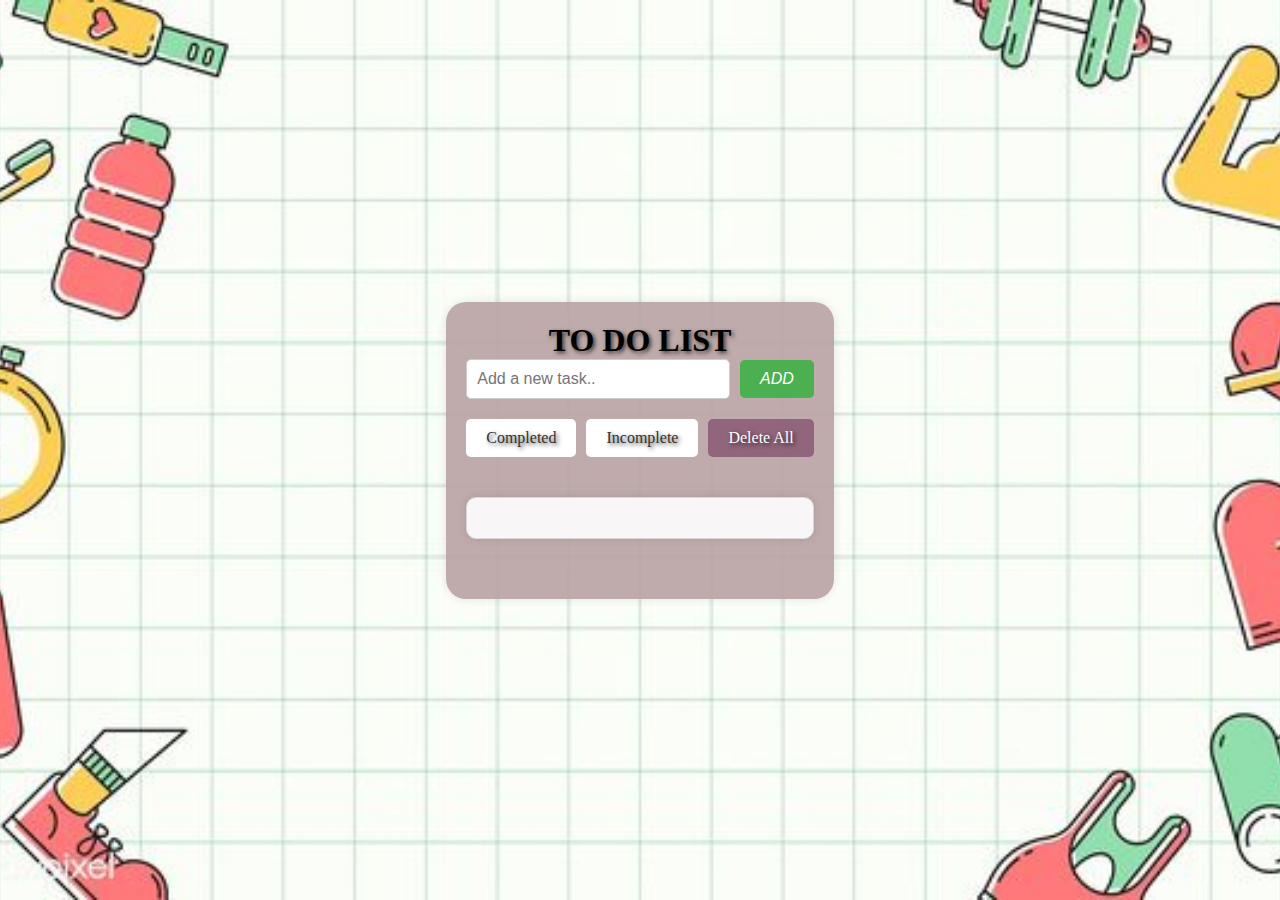
<file: Task 2 TODOLIST/indexx.html>
<!DOCTYPE html>
<html lang="en">
<head>
    <meta charset="UTF-8">
    <meta name="viewport" content="width=device-width, initial-scale=1.0">
    <link rel="preconnect" href="https://fonts.googleapis.com">
    <link rel="stylesheet" href="stylee.css">
    <title>To Do List</title>
</head>
<body>
    <div class="container">
        <h1>TO DO LIST</h1>
        <div class="input-container">
            <input class="todo-input" placeholder="Add a new task..">
            <button class="add-button">
                <i class="open-sans">ADD</i>
            </button>
        </div>
        <div class="filters">
            <div class="filter" data-filter="completed">Completed</div>
            <div class="filter" data-filter="pending">Incomplete</div>
            <div class="delete-all">Delete All</div>
        </div>
        <div class="todos-container">
            
            <ul class="todos"></ul>
            
        </div>
    </div>
    <script src="scriptt.js"></script>
</body>
</html>
</file>
<file: Task 2 TODOLIST/stylee.css>
* {
  
  box-sizing: border-box;
  margin: 0;
  padding: 0;
}

body {
  display: flex;
  justify-content: center; 
  align-items: center; 
  height: 100vh; 
  margin: 0;
  background-image: url(bg.jpg); /* Add your background image */
  background-size: cover; 
  background-position: center; 
  background-repeat: no-repeat; 
  color: rgb(0, 0, 0); 
  text-shadow: 2px 2px 4px rgba(0, 0, 0, 0.7); 
}

.container {
  text-align: center;
  background-color: rgba(184, 162, 162, 0.9); 
  padding: 20px;
  border-radius: 20px;
  box-shadow: 0 0 10px rgba(0, 0, 0, 0.1);
}

.input-container {
  display: flex;
  align-items: center;
  margin-bottom: 20px;
}

.todo-input {
  flex: 1;
  padding: 10px;
  font-size: 16px;
  border: 1px solid #ccc;
  border-radius: 5px;
  margin-right: 10px;
}

.add-button {
  background-color: #4CAF50;
  color: #fff;
  border: none;
  padding: 10px 20px;
  font-size: 16px;
  cursor: pointer;
  border-radius: 5px;
  transition: background-color 0.3s;
}

.add-button:hover {
  background-color: #3e8e41;
}

.todos {
  max-width: 400px;
  margin: 40px auto;
  padding: 20px;
  background-color: #fff;
  border: 1px solid #ddd;
  box-shadow: 0 0 10px rgba(0, 0, 0, 0.1);
  border-radius: 10px;
  opacity: 0.9; /* Add a slight transparency to the todo list */
}

.todo {
  margin-bottom: 10px;
  padding: 10px;
  border-bottom: 1px solid #ccc;
  display: flex;
  justify-content: space-between;
  align-items: center;
}

.todo:last-child {
  border-bottom: none;
}

.todo label {
  display: flex;
  align-items: center;
  cursor: pointer;
}

.todo input[type="checkbox"] {
  margin-right: 10px;
}

.todo span {
  flex: 1;
  word-break: break-word;
}

.todo button.delete-btn {
  background-color: #c2adb8;
  color: #c2adb8;
  border: none;
  padding: 5px 10px;
  font-size: 16px;
  cursor: pointer;
  border-radius: 5px;
  transition: background-color 0.3s;
}

.todo button.delete-btn:hover {
  background-color: #ff3737;
}

.filters {
  display: flex;
  justify-content: center;
  margin-bottom: 20px;
}

.filter {
  background-color: #fff;
  color: #333;
  border: none;
  padding: 10px 20px;
  font-size: 16px;
  cursor: pointer;
  border-radius: 5px;
  transition: background-color 0.3s;
  margin-right: 10px;
}

.filter:hover {
  background-color: #f0f0f0;
}

.filter.active {
  background-color: #4CAF50;
  color: #fff;
}

.delete-all {
  background-color: #91657b;
  color: #fff;
  border: none;
  padding: 10px 20px;
  font-size: 16px;
  cursor: pointer;
  border-radius: 5px;
  transition: background-color 0.3s;
}

.delete-all:hover {
  background-color: #ff3737;
}
</file>
